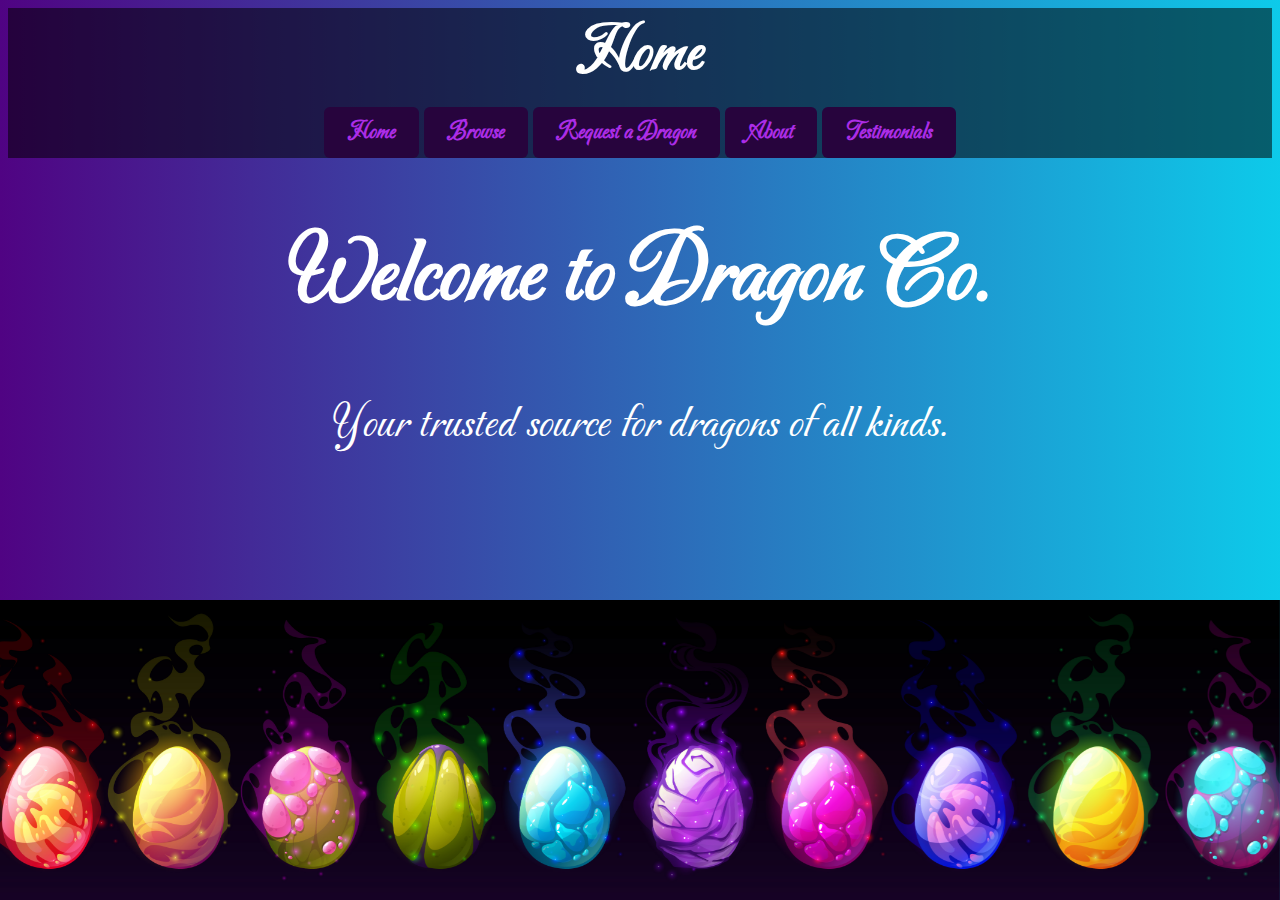
<file: index.html>
<!DOCTYPE html>
<html lang="en">
  <head>
    <meta charset="UTF-8" />
    <meta name="viewport" content="width=device-width, initial-scale=1.0" />

    <title>Home | Dragon Co.</title>
    <meta
      name="description"
      content="Short description of the page for search engines and previews."
    />

    <link rel="stylesheet" href="style.css" />
    <link rel="preconnect" href="https://fonts.googleapis.com">
    <link rel="preconnect" href="https://fonts.gstatic.com" crossorigin>
    <link href="https://fonts.googleapis.com/css2?family=Carattere&display=swap" rel="stylesheet">
 
  </head>

  <body class="bg-gradient">

    <!-- HEADER (site-wide) -->
    <header class="site-header">
      <div class="header-inner">
        <h1 class="page-title">Home</h1>

        <nav class="nav">
          <a href="index.html" class="active">Home</a>
          <a href="browse.html">Browse</a>
          <a href="request.html">Request a Dragon</a>
          <a href="about.html">About</a>
          <a href="testimonials.html">Testimonials</a>
        </nav>
      </div>
    </header>

    <!-- MAIN (page-specific content) -->
    <main>
    <section class="intro">
    <h1 class="intro__title">Welcome to Dragon Co.</h1>
    <p class="intro__subtitle">Your trusted source for dragons of all kinds.</p>
    </section>

    <img class="home-image" src="images/dragoneggs2.jpg" alt="Majestic dragon soaring above mountains">


    </main>

    <!-- FOOTER -->
    <footer>
      <!-- footer content -->
    </footer>

  </body>
</html>
</file>
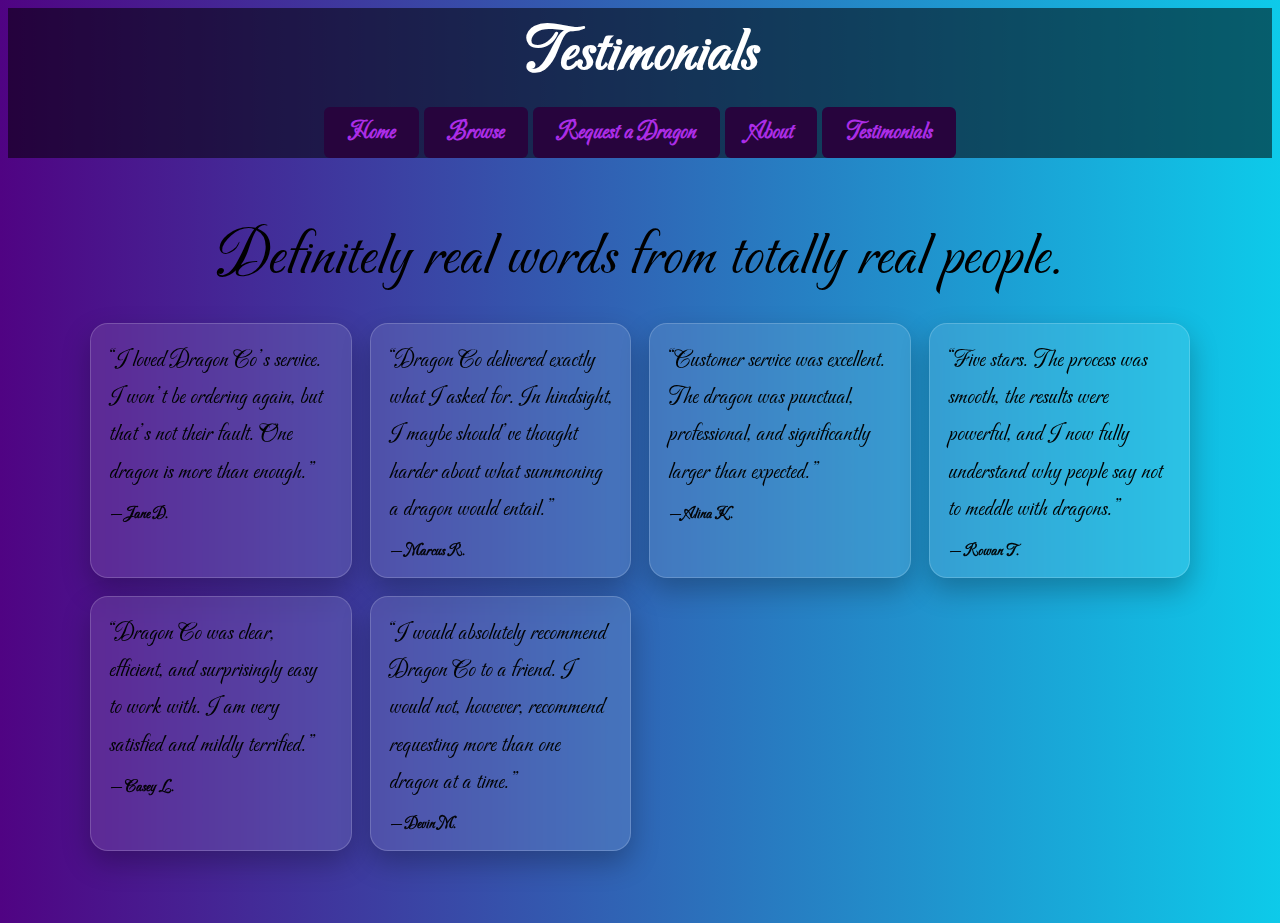
<file: testimonials.html>
<!DOCTYPE html>
<html lang="en">
  <head>
    <meta charset="UTF-8" />
    <meta name="viewport" content="width=device-width, initial-scale=1.0" />

    <title>Home | Dragon Co.</title>
    <meta
      name="description"
      content="Short description of the page for search engines and previews."
    />

    <link rel="stylesheet" href="style.css" />

    <link rel="preconnect" href="https://fonts.googleapis.com">
<link rel="preconnect" href="https://fonts.gstatic.com" crossorigin>
<link href="https://fonts.googleapis.com/css2?family=Carattere&display=swap" rel="stylesheet">
  </head>

  <body class="bg-gradient">

    <!-- HEADER (site-wide) -->
    <header class="site-header">
      <div class="header-inner">
        <h1 class="page-title">Testimonials</h1>

        <nav class="nav">
          <a href="index.html" >Home</a>
          <a href="browse.html">Browse</a>
          <a href="request.html">Request a Dragon</a>
          <a href="about.html">About</a>
          <a href="testimonials.html"class="active">Testimonials</a>
        </nav>
      </div>
    </header>

    <!-- MAIN (page-specific content) -->
    <main>
      <!-- page content goes here -->
<section class="testimonials">
  <div class="testimonials_inner">

    <p class="testimonials_subtitle">
      Definitely real words from totally real people.
    </p>

    <div class="testimonial-grid">

      <article class="testimonial-card">
        <p class="testimonial-card_text">
          “I loved Dragon Co’s service. I won’t be ordering again, but that’s not their fault. One dragon is more than enough.”
        </p>
        <div class="testimonial-card_footer">
          <span class="testimonial-card_name">— Jane D.</span>
        </div>
      </article>

      <article class="testimonial-card">
        <p class="testimonial-card_text">
          “Dragon Co delivered exactly what I asked for. In hindsight, I maybe should’ve thought harder about what summoning a dragon would entail.”
        </p>
        <div class="testimonial-card_footer">
          <span class="testimonial-card_name">— Marcus R.</span>
        </div>
      </article>

      <article class="testimonial-card">
        <p class="testimonial-card_text">
          “Customer service was excellent. The dragon was punctual, professional, and significantly larger than expected.”
        </p>
        <div class="testimonial-card_footer">
          <span class="testimonial-card_name">— Alina K.</span>
        </div>
      </article>

      <article class="testimonial-card">
        <p class="testimonial-card_text">
          “Five stars. The process was smooth, the results were powerful, and I now fully understand why people say not to meddle with dragons.”
        </p>
        <div class="testimonial-card_footer">
          <span class="testimonial-card_name">— Rowan T.</span>
        </div>
      </article>

      <article class="testimonial-card">
        <p class="testimonial-card_text">
          “Dragon Co was clear, efficient, and surprisingly easy to work with. I am very satisfied and mildly terrified.”
        </p>
        <div class="testimonial-card_footer">
          <span class="testimonial-card_name">— Casey L.</span>
        </div>
      </article>

      <article class="testimonial-card">
        <p class="testimonial-card_text">
          “I would absolutely recommend Dragon Co to a friend. I would not, however, recommend requesting more than one dragon at a time.”
        </p>
        <div class="testimonial-card_footer">
          <span class="testimonial-card_name">— Devin M.</span>
        </div>
      </article>

    </div>
  </div>
</section>



    </main>

    <!-- FOOTER -->
    <footer>
      <!-- footer content -->
    </footer>

  </body>
</html>
</file>
<file: style.css>
/* Font Selection */
* {
  font-family: 'Carattere', cursive;
}


.carattere-regular {
  font-family: "Carattere", cursive;
  font-weight: 400;
  font-style: normal;
}

/* Font Sizes */

.page-title {
    font-size: 4em;
}
.nav {
    font-size: 1.5em;
    font-weight: 700;
}






/* =====================================================
   Base animated gradient
   - Multi-color gradient
   - Large background size to allow motion
   ===================================================== */


.bg-gradient{
  background: linear-gradient(
    270deg,
    #8007c7,
    #ca28ca,
    #270aa5,
    #4facfe,
    #00f2fe,
    #500383
  );
  background-size: 600% 600%;
  animation: gradientShift 30s ease infinite;
  will-change: background-position;
}

/* =====================================================
   Horizontal gradient animation
   - Moves left → right → left, randomizing positions visually
   ===================================================== */
@keyframes gradientShift {
  0%   { background-position: 15% 55%; }
  10%  { background-position: 25% 45%; }
  22%  { background-position: 65% 30%; }
  35%  { background-position: 40% 70%; }
  48%  { background-position: 85% 60%; }
  60%  { background-position: 55% 40%; }
  72%  { background-position: 30% 65%; }
  85%  { background-position: 70% 75%; }
  100% { background-position: 15% 55%; }
}
/* =====================================================
   Full-screen utility
   - Makes background fill the viewport
   ===================================================== */
.full-screen {
  min-height: 100vh;
}

/* =====================================================
   Site Header
   - Styles for the site header including title and nav
   ===================================================== */
.site-header{
  background-color: #00000088;
  width: 100%;
  height: 150px;
  position: relative;
  overflow: hidden;
}

/* Center title + nav inside header */
.header-inner {
  height: 100%;
  width: 100%;
  max-width: 1200px;
  margin: 0 auto;

  display: flex;
  flex-direction: column;
  align-items: center;        
  justify-content: flex-end;  
  gap: 20px;

  padding: 0 24px 16px;
}

.page-title {
  margin: 0;
  color: white;
  text-align: center;         
  line-height: 1;
}

.nav a {
  position: relative;
  overflow: hidden;

  display: inline-flex;
  align-items: center;
  justify-content: center;

  padding: 0.75rem 1.5rem;
  border-radius: 6px;

  background-color: rgb(39, 4, 61);
  color: rgb(172, 45, 231);
  text-decoration: none;

  
 
  transition: background-color 0.25s ease, transform 0.25s ease, color 0.25s ease;
}
.nav a::before {
  content: "";
  position: absolute;
  inset: 0;
  pointer-events: none;
  opacity: 0;

  background:
    radial-gradient(circle, rgba(255,255,255,0.95) 0 1px, transparent 2px) 12% 20% / 6px 6px no-repeat,
    radial-gradient(circle, rgba(210,230,255,0.9) 0 1px, transparent 2px) 35% 65% / 5px 5px no-repeat,
    radial-gradient(circle, rgba(240,210,255,0.85) 0 1px, transparent 2px) 58% 30% / 6px 6px no-repeat,
    radial-gradient(circle, rgba(255,255,255,0.9) 0 1px, transparent 2px) 78% 55% / 5px 5px no-repeat,
    radial-gradient(circle, rgba(220,200,255,0.85) 0 1px, transparent 2px) 25% 82% / 6px 6px no-repeat;

  filter: drop-shadow(0 0 6px rgba(255,255,255,0.55));
}
.nav a::after {
  content: "";
  position: absolute;
  inset: 0;
  pointer-events: none;
  opacity: 0;

  background:
    radial-gradient(circle, rgba(255,255,255,0.85) 0 1px, transparent 2px) 18% 42% / 5px 5px no-repeat,
    radial-gradient(circle, rgba(210,230,255,0.9) 0 1px, transparent 2px) 42% 18% / 6px 6px no-repeat,
    radial-gradient(circle, rgba(240,210,255,0.85) 0 1px, transparent 2px) 65% 72% / 5px 5px no-repeat,
    radial-gradient(circle, rgba(255,255,255,0.9) 0 1px, transparent 2px) 88% 32% / 6px 6px no-repeat,
    radial-gradient(circle, rgba(220,200,255,0.85) 0 1px, transparent 2px) 52% 88% / 5px 5px no-repeat;

  filter: drop-shadow(0 0 6px rgba(255,255,255,0.45));
}
.nav a:hover::before {
  opacity: 1;
  animation: twinkleA 1.8s ease-in-out infinite;
}

.nav a:hover::after {
  opacity: 1;
  animation: twinkleB 1.8s ease-in-out infinite;
}

@keyframes twinkleA {
  0%   { opacity: 0.1; }
  30%  { opacity: 0.9; }
  60%  { opacity: 0.2; }
  100% { opacity: 0.1; }
}

@keyframes twinkleB {
  0%   { opacity: 0.6; }
  30%  { opacity: 0.15; }
  60%  { opacity: 0.85; }
  100% { opacity: 0.6; }
}




/* About page content */

.aboutbox {
  min-height: calc(50vh - 80px); 
  display: flex;
  justify-content: center;
  align-items: center;
  padding-top: 40px; 
  font-size: 2.5rem;
}

.about-content {
  background-color: rgba(0, 0, 0, 0.11);
  width: 85%;
  max-width: 900px;
  margin: 0 auto;        
  padding: 50px;
  color: rgb(10, 1, 1);
  box-sizing: border-box;
  border-radius: 10px;   
}


/* Testimonials section wrapper */
.testimonials {
  padding: 64px 16px;
}

.testimonials_inner {
  max-width: 1100px;
  margin: 0 auto;
}


.testimonials_subtitle {
  text-align: center;
  margin: 0 0 28px;
  font-size: 4rem;
}

/* Responsive card grid */
.testimonial-grid {
  display: grid;
  grid-template-columns: repeat(auto-fit, minmax(260px, 1fr));
  gap: 18px;
  align-items: stretch;
}

/* Floating card */
.testimonial-card {
  background: rgba(255, 255, 255, 0.10);
  border: 1px solid rgba(255, 255, 255, 0.18);
  border-radius: 18px;
  padding: 18px 18px 16px;

  box-shadow: 0 12px 28px rgba(0, 0, 0, 0.25);
  backdrop-filter: blur(10px);

  transform: translateY(0);
  transition: transform 180ms ease, box-shadow 180ms ease;
}

.testimonial-card:hover {
  transform: translateY(-6px);
  box-shadow: 0 18px 40px rgba(0, 0, 0, 0.32);
}

.testimonial-card_text {
  margin: 0 0 14px;
  line-height: 1.55;
  font-size: 1.5rem;
  color:rgb(0, 3, 3);
}

.testimonial-card_footer {
  display: flex;
  justify-content: space-between;
  gap: 12px;
  opacity: 0.95;
  font-size: 1rem;
}

.testimonial-card_name {
  font-weight: 700;
}

.testimonial-card_meta {
  opacity: 0.85;
}


/* Contact section */

.contact {
  padding: 64px 16px;
}

.contact__inner {
  max-width: 700px;
  margin: 0 auto;
}

.contact__title {
  text-align: center;
  font-size: clamp(3rem, 3vw, 2.6rem);
  margin-bottom: 8px;
}

.contact__subtitle {
  text-align: center;
  font-size: 2rem;
  opacity: 0.85;
  margin-bottom: 32px;
}

/* Form layout */
.contact-form {
  display: grid;
  gap: 18px;
}

/* Field wrapper */
.form-field {
  display: flex;
  flex-direction: column;
  gap: 6px;
  font-size: 1.5rem;
}

/* Inputs */
.form-field input,
.form-field textarea {
  padding: 12px 14px;
  border-radius: 14px;
  border: 1px solid rgba(255, 255, 255, 0.2);
  background: rgba(255, 255, 255, 0.08);
  color: inherit;
  font-size: 1.2rem;
}

.form-field input:focus,
.form-field textarea:focus {
  outline: none;
  border-color: rgba(255, 255, 255, 0.5);
}

/* Error message */
.form-error {
  color: #ffb4b4;
  font-size: 0.9rem;
  display: none;
}

/* Button */
.form-button {
  margin-top: 12px;
  padding: 12px 18px;
  border-radius: 16px;
  border: none;
  font-size: 1rem;
  cursor: pointer;
  opacity: 0.5;
}

.form-button:enabled {
  opacity: 1;
}

/* Browse dragons cards */

.browse {
  padding: 64px 16px;
}

.browse__inner {
  max-width: 1100px;
  margin: 0 auto;
}

.browse__title {
  text-align: center;
  font-size: clamp(2rem, 3vw, 2.6rem);
  margin: 0 0 10px;
}

.browse__subtitle {
  text-align: center;
  font-size: 2rem;
  opacity: 0.85;
  margin: 0 0 28px;
}

.dragon-list {
  display: grid;
  gap: 18px;
}

/* The stacked full-width card */
.dragon-card {
  display: grid;
  grid-template-columns: 220px 1fr;
  gap: 18px;

  padding: 18px;
  border-radius: 18px;
  background: rgba(255, 255, 255, 0.10);
  border: 1px solid rgba(255, 255, 255, 0.18);
  box-shadow: 0 12px 28px rgba(0, 0, 0, 0.25);
  backdrop-filter: blur(10px);

  align-items: center;
}

.dragon-card__image {
  width: 100%;
  height: 160px;
  object-fit: cover;
  border-radius: 14px;
  display: block;
}

.dragon-card__title {
  margin: 0 0 8px;
  font-size: 2rem;
}

.dragon-card__text {
  margin: 0;
  line-height: 1.55;
  opacity: 0.95;
  font-size: 1.5rem;
}

/* Mobile: stack image above text */
@media (max-width: 700px) {
  .dragon-card {
    grid-template-columns: 1fr;
  }

  .dragon-card__image {
    height: 200px;
  }
}

.intro{
   text-align: center;
    color: white;
    font-size: 3rem;
}

.home-image {
  position: fixed;
  bottom: 0;
  left: 0;

  width: 100%;
  height: 300px;
  object-fit: cover;
  z-index: 10;
}
</file>
